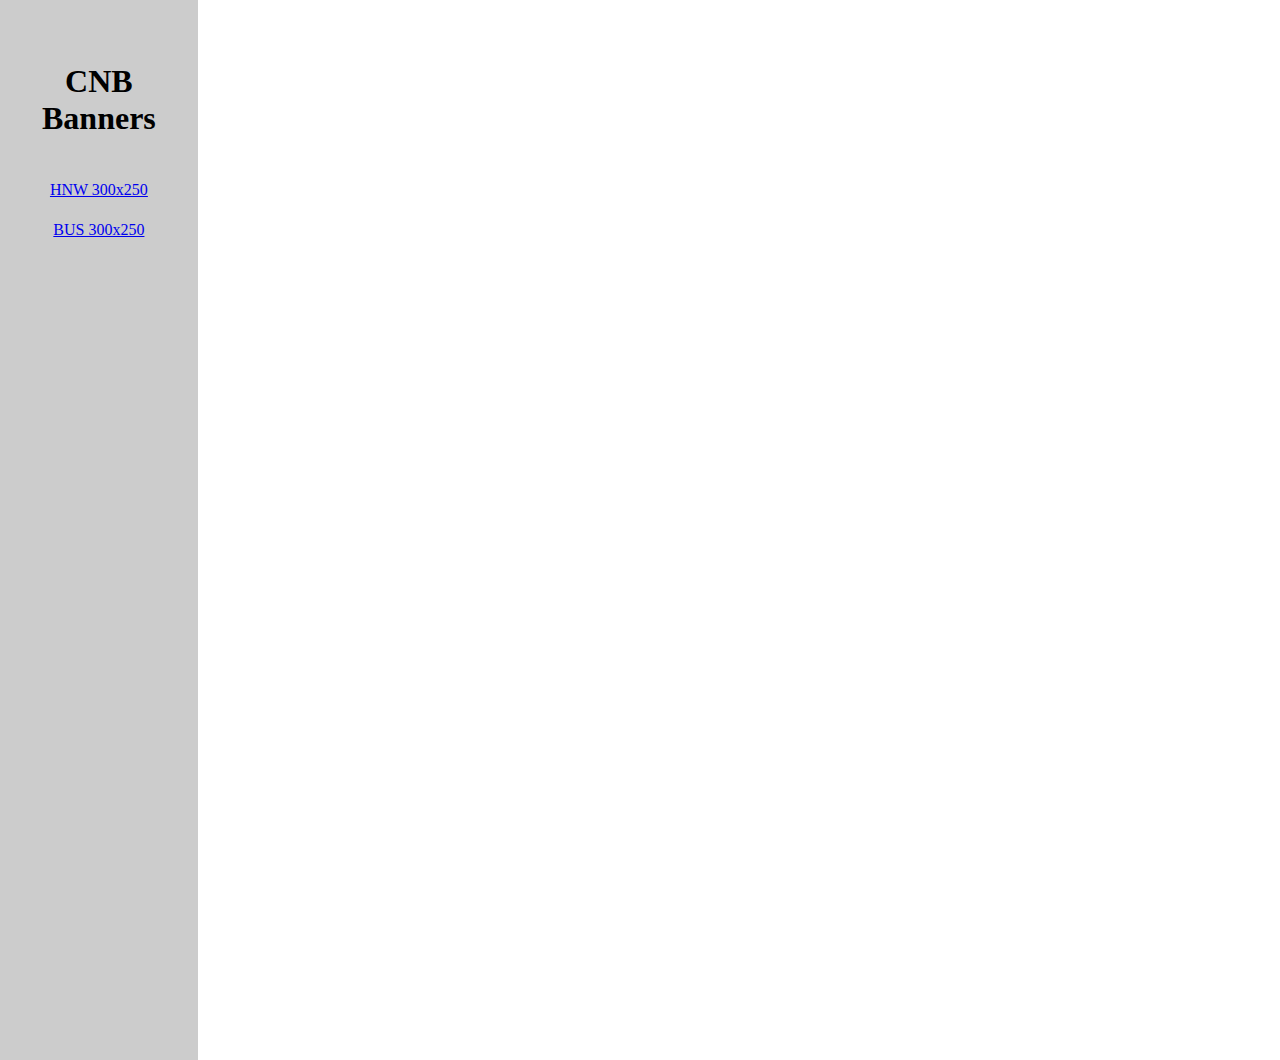
<file: index.html>
<!DOCTYPE html PUBLIC "-//W3C//DTD XHTML 1.0 Transitional//EN" "http://www.w3.org/TR/xhtml1/DTD/xhtml1-transitional.dtd">
<html xmlns="http://www.w3.org/1999/xhtml">
<head>
<meta http-equiv="Content-Type" content="text/html; charset=UTF-8" />
<title>CNB Banners</title>
<style type="text/css">
body {
	margin-left: 0px;
	margin-top: 0px;
	margin-right: 0px;
	margin-bottom: 0px;
}
</style>
</head>

<body leftmargin="0" topmargin="0" marginwidth="0" marginheight="0">
<table width="0" border="0" cellpadding="30" cellspacing="0">
   <tr>
     <td width="0" align="right" valign="top" bgcolor="#CCCCCC"><table width="100%" border="0" align="center" cellpadding="10">
       <tr>
         <td width="79" align="center" valign="top"><h1>CNB Banners</h1></td>
       </tr>
       <!-- <tr>
         <td align="center"><a href="160x600/Aleve_HTML5_160x600_Standard.html" target="myIframe">160x600</a></td>
       </tr> -->
       <tr>
         <td align="center"><a href="HNW/300x250/CNB_300x250.html" target="myIframe">HNW 300x250</a></td>
       </tr>
       <tr>
         <td align="center"><a href="BUS/300x250/CNB_300x250.html" target="myIframe">BUS 300x250</a></td>
       </tr>
     </table></td>
      <td width="822" height="1000" align="left" valign="top">
         <iframe name="myIframe" frameborder="0" width="800" height="1000" src="">
         </iframe>
      </td>
  </tr>
</table>
</body>
</html>
</file>
